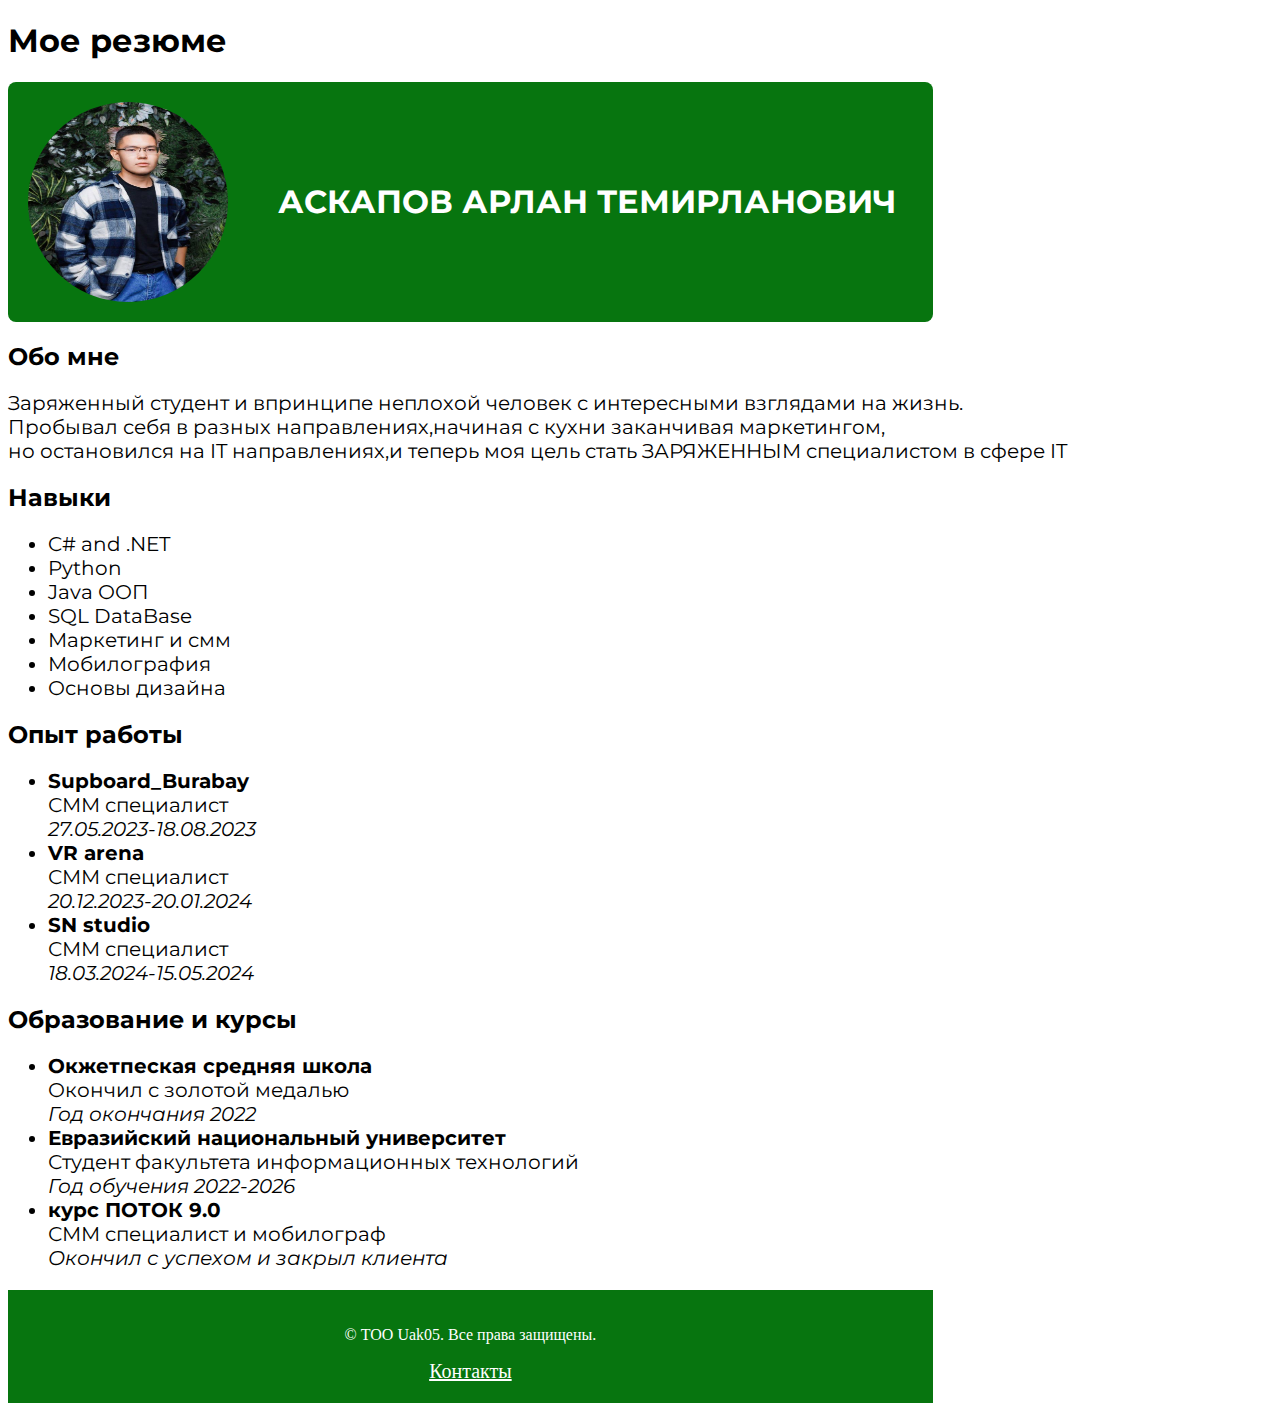
<file: index.html>
<!DOCTYPE html>
<html lang="en">
  <head>
    <meta charset="UTF-8" />
    <meta name="viewport" content="width=device-width, initial-scale=1.0" />
    <title>Document</title>
    <link rel="preconnect" href="https://fonts.googleapis.com" />
    <link rel="preconnect" href="https://fonts.gstatic.com" crossorigin />
    <link
      href="https://fonts.googleapis.com/css2?family=Montserrat:ital,wght@0,100..900;1,100..900&family=Sixtyfour+Convergence&display=swap"
      rel="stylesheet"
    />
    <link rel="stylesheet" href="./styles.css" />
  </head>
  <body>
    <h1>Мое резюме</h1>
    <section class="file_header">
      <img
        src="./photo_2023-08-21_23-22-21.jpg"
        alt="photo_me"
        class="header_photo_me"
      />
      <h2 id="header_name">Аскапов Арлан Темирланович</h2>
    </section>
    <section class="info">
      <h2>Обо мне</h2>
      <p>
        Заряженный студент и впринципе неплохой человек с интересными взглядами
        на жизнь. <br />Пробывал себя в разных направлениях,начиная с кухни
        заканчивая маркетингом, <br />но остановился на IT направлениях,и теперь
        моя цель стать ЗАРЯЖЕННЫМ специалистом в сфере IT
      </p>
    </section>
    <section class="skills">
      <h2>Навыки</h2>
      <ul>
        <li>C# and .NET</li>
        <li>Python</li>
        <li>Java ООП</li>
        <li>SQL DataBase</li>
        <li>Маркетинг и смм</li>
        <li>Мобилография</li>
        <li>Основы дизайна</li>
      </ul>
    </section>
    <section class="work">
        <h2>Опыт работы</h2>
        <ul>
            <li> <b>Supboard_Burabay</b> <br> СММ специалист <br><em>27.05.2023-18.08.2023</em></li>
            <li> <b>VR arena</b> <br> СММ специалист <br><em>20.12.2023-20.01.2024</em></li>
            <li> <b>SN studio</b> <br> СММ специалист <br><em>18.03.2024-15.05.2024</em></li>
        </ul>
    </section>
    
    <section class="study">
        <h2>Образование и курсы</h2>
        <ul>
            <li> <b>Окжетпеская средняя школа</b> <br> Окончил с золотой медалью <br><em>Год окончания 2022</em></li>
            <li> <b>Евразийский национальный университет</b> <br> Студент факультета информационных технологий <br><em>Год обучения 2022-2026</em></li>
            <li> <b>курс ПОТОК 9.0 </b> <br> СММ специалист и мобилограф <br><em>Окончил с успехом и закрыл клиента</em></li>
        </ul>
    </section>
    <footer>
        <p>&copy; ТОО Uak05. Все права защищены.</p>
        <a href="./contacts.html" target="_blank">Контакты</a>
    </footer>
  </body>
</html>
</file>
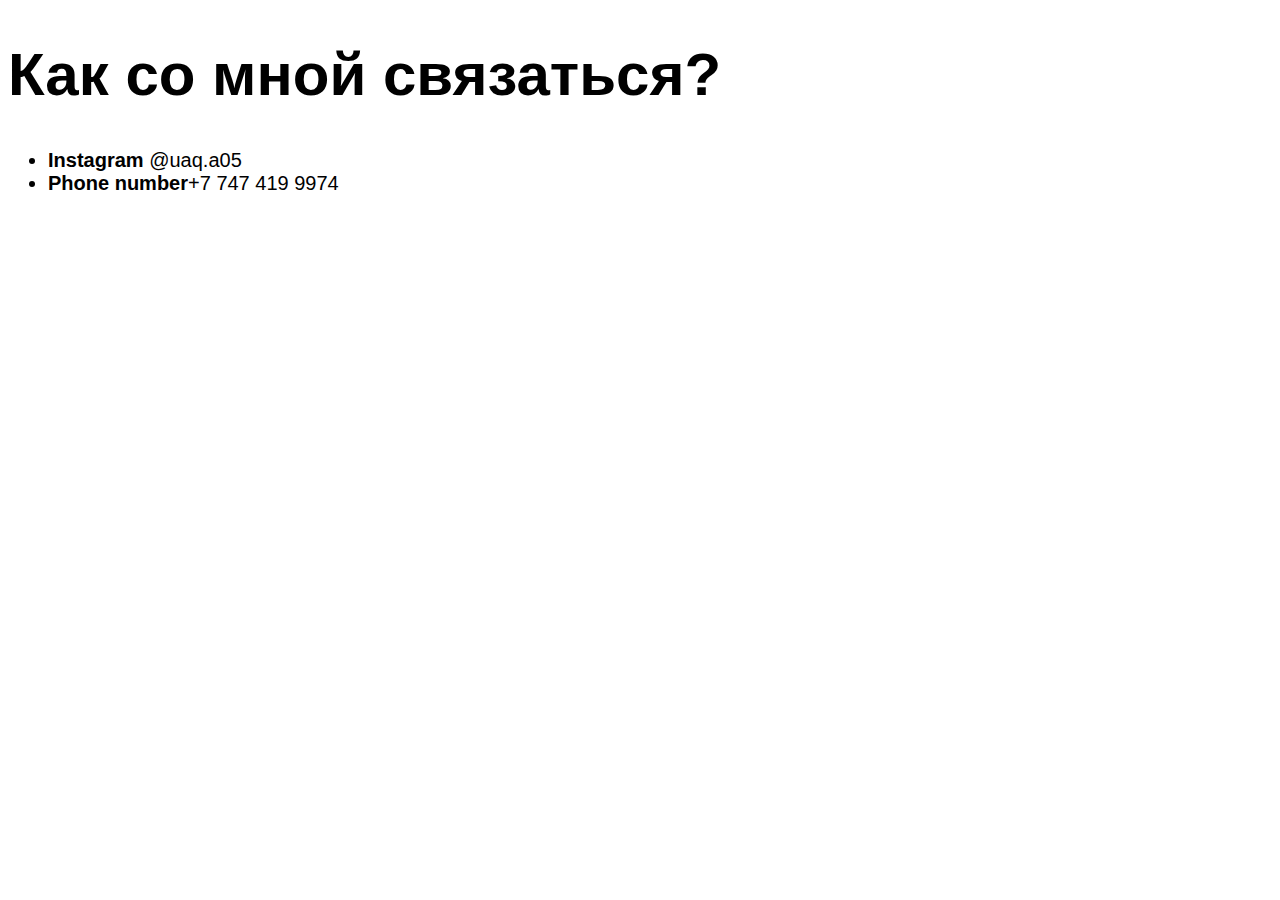
<file: contacts.html>
<!DOCTYPE html>
<html lang="en">
<head>
    <meta charset="UTF-8">
    <meta name="viewport" content="width=device-width, initial-scale=1.0">
    <title>Document</title>
    <link rel="stylesheet" href="./styles.css">
</head>
<body>
    <section class="contacts">
        <h1>Как со мной связаться?</h1>
        <ul>
            <li><b>Instagram</b> @uaq.a05</li>
            <li><b>Phone number</b>+7 747 419 9974</li>
        </ul>
    </section>
</body>
</html>
</file>
<file: styles.css>
.file_header {
    display: flex; 
    align-items: center;
    padding: 20px;
    background-color: #07750f;
    border-radius: 8px;
    width: 70%;
}
.header_photo_me {
    width: 200px; 
    height: 200px; 
    border-radius: 50%; 
    margin-right: 50px; 
}
#header_name {
    color: white;
    font-size: 32px;
    font-weight: bold;
    margin: 0;
    text-transform: uppercase;
    font-family: "Montserrat", sans-serif;
}
.info p {
    font-size: 20px;
    font-weight: 400;
    font-family: "Montserrat", sans-serif;

}
.info h2 {
    font-family: "Montserrat", sans-serif;

}
.skills{
    font-family: "Montserrat", sans-serif;

}
.skills ul {
    font-size: 20px;
    font-weight: 400;
}
.work{
    font-family: "Montserrat", sans-serif;

}
.work ul {
    font-size: 20px;
    font-weight: 400;
}
.study{
    font-family: "Montserrat", sans-serif;
}
.study ul {
    font-size: 20px;
    font-weight: 400;
}
a {
    font-size: 20px;
    font-weight: 400;
    color: white;
}
.contacts {
    font-size: 30px;
    font-family: "Montserrat", sans-serif;
}
.contacts ul {
    font-size: 20px;
    font-weight: 400;
}
footer {
    background-color: #07750f;
    color: white;
    text-align: center;
    padding: 20px;
    position: relative;
    bottom: 0;
    width: 70%;
}
h1 {
    font-family: "Montserrat", sans-serif;

}
</file>
